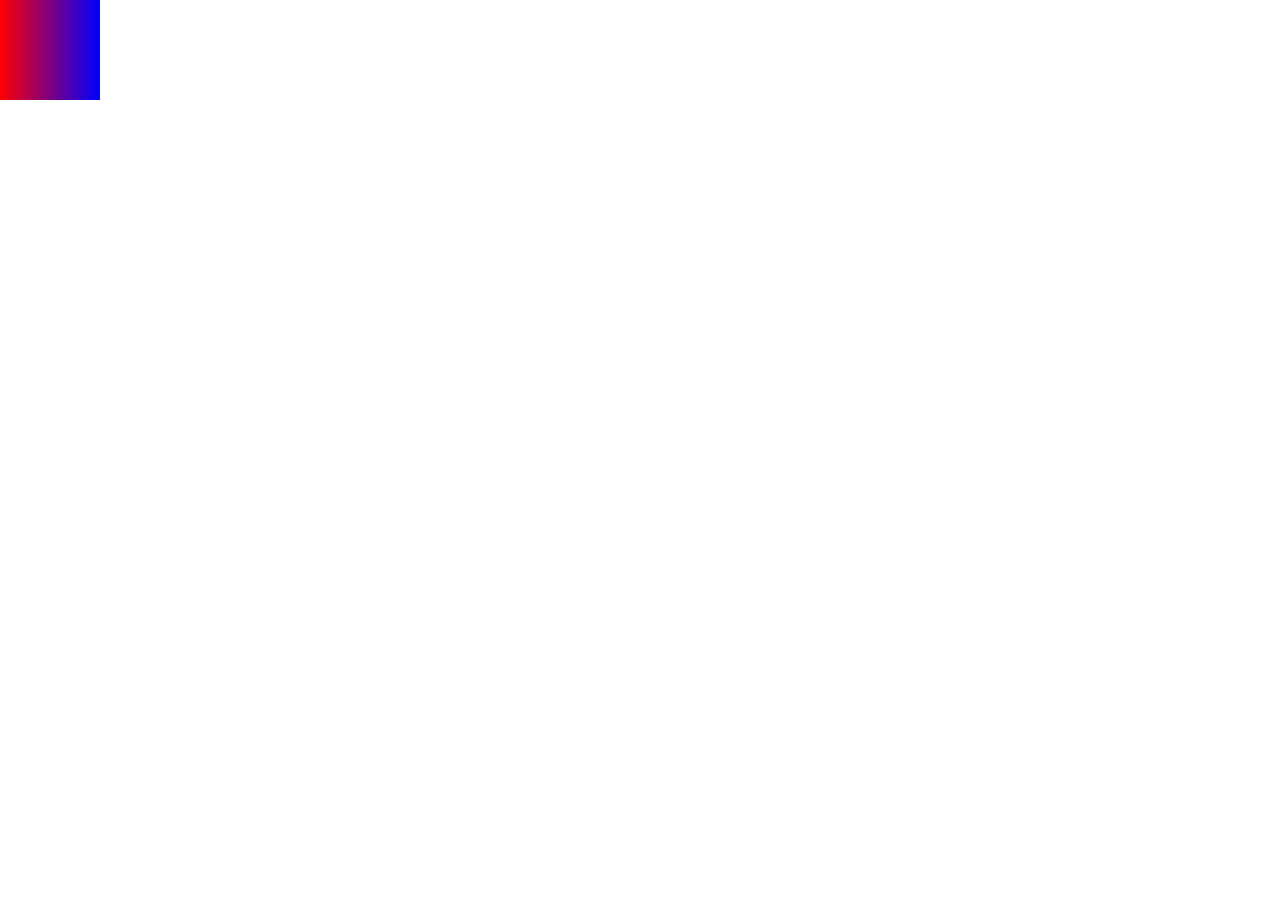
<file: 01-移动端的touch事件.html>
<!DOCTYPE html>
<html lang="en">
<head>
    <meta charset="UTF-8">
    <meta name="viewport" content="width=device-width, initial-scale=1.0">
    <meta http-equiv="X-UA-Compatible" content="ie=edge">
    <title>Document</title>
    <style>
        * {
            padding: 0;
            margin: 0;
        }
        .box{
            width: 100px;
            height: 100px;
            background:linear-gradient(to right,red,blue);
        }
    </style>
</head>
<body>
    <div class="box"></div>
    <script>
        // 1 获取div
        var div = document.querySelector('div')
        
        // div.addEventListener('click',function(){
        //     console.log("click123")
        // })

        var startX,startY
        var moveX,moveY


        // 2 为div绑定touch事件：在移动端绑定事件是使用addEventListener
        // touchstart:开始触摸，一次触摸只触发一次  ondragstart
        div.addEventListener('touchstart',function(e){
            console.log("touchstart")
            // 获取手指坐标
            // console.log(e.targetTouches[0].clientX,e.targetTouches[0].clientY)
            // console.log(e.targetTouches[0].pageX,e.targetTouches[0].pageY)
            // console.log(e.targetTouches[0].screenX,e.targetTouches[0].screenY)
            startX = e.targetTouches[0].clientX
            startY = e.targetTouches[0].clientY
        })
        // touchmove:触摸过程：只要没有松开手指,同时手指位置(坐标)有偏移，这个事件会一直触发 ondrag
        div.addEventListener('touchmove',function(e){
            console.log("touchmove")
            // console.log(e)
            moveX = e.targetTouches[0].clientX
            moveY = e.targetTouches[0].clientY
            // 计算触发事件时手指和原始位置的差异
            var distanceX = moveX - startX
            var distanceY = moveY - startY
            // 实现偏移
            div.style.transform = `translate(${distanceX}px,${distanceY}px)`
        })
        // touchend:触摸结束，松开手指 ondragend
        div.addEventListener('touchend',function(e){
            console.log("touchend")
            console.log(e)
        })
        // touchcancel:触摸意外中断，由优先级更高的操作中断

        // 结论
        // 1.如果在touchstart或touchmove中，我们可以从touches或targettouches中获取手指对象
        // 2.如果在touchend中，只能通过changedtouches来获取手指对象
    </script>
</body>
</html>
</file>
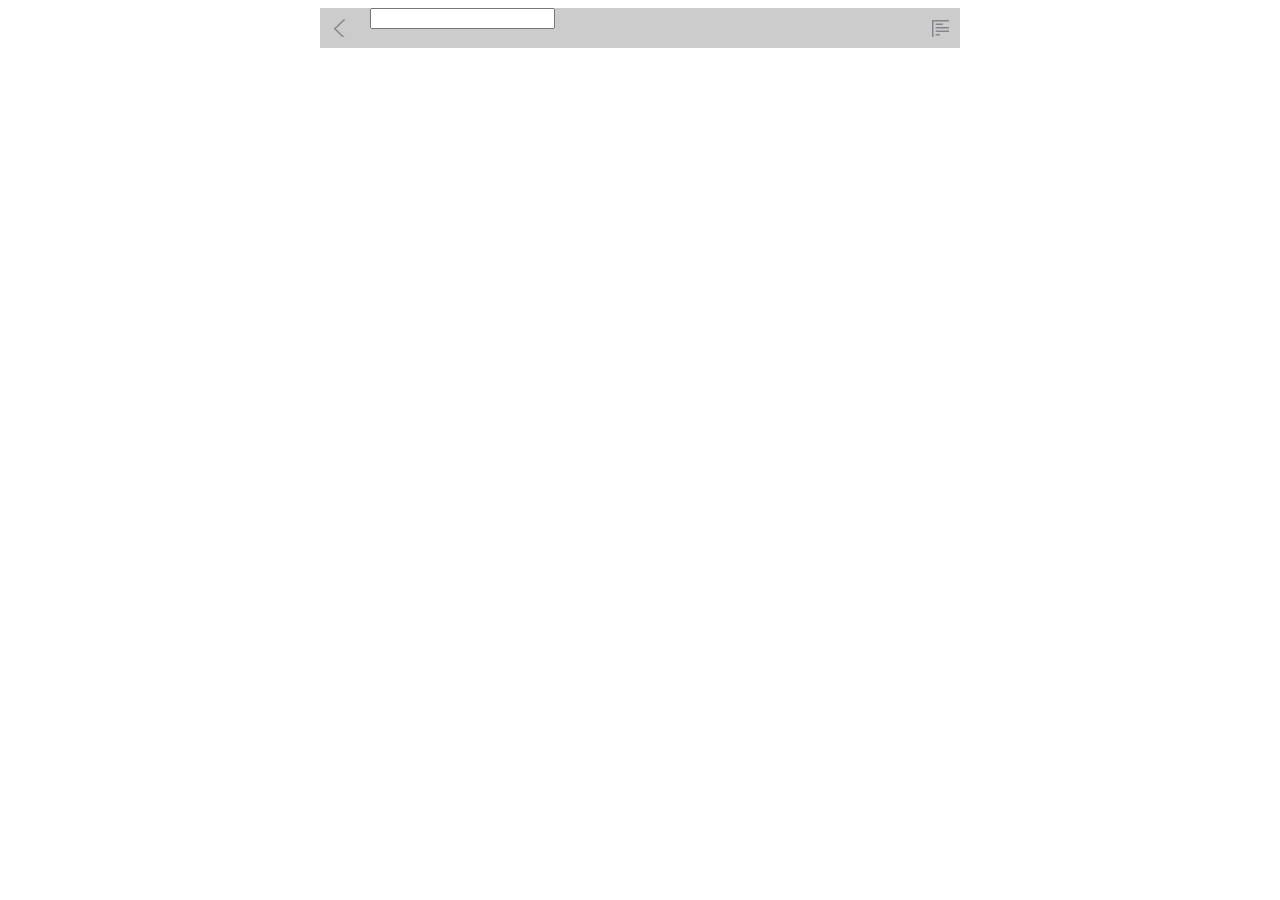
<file: test.html>
<!DOCTYPE html>
<html lang="en">
<head>
    <meta charset="UTF-8">
    <meta name="viewport" content="width=device-width, initial-scale=1.0">
    <meta http-equiv="X-UA-Compatible" content="ie=edge">
    <link rel="stylesheet" href="./styles/temp.css">
    <title>Document</title>
</head>
<body>
    <div class="header">
        <div class="back"></div>
        <form action="">
            <input type="text">
        </form>
        <div class="menu"></div>
    </div>
</body>
</html>
</file>
<file: styles/temp.css>
.header {
  width: 100%;
  max-width: 640px;
  min-width: 320px;
  margin: 0 auto;
  height: 40px;
  background-color: #ccc;
  position: relative;
}

.header > .back {
  width: 40px;
  height: 100%;
  position: absolute;
  top: 0;
  padding: 11px;
  -webkit-box-sizing: border-box;
          box-sizing: border-box;
  background-image: url("../images/sprites.png");
  background-size: 200px 200px;
  background-position: -22px 0px;
  background-origin: content-box;
  background-clip: content-box;
  left: 0;
}

.header > .back:hover {
  color: red;
}

.header > .menu {
  width: 40px;
  height: 100%;
  position: absolute;
  top: 0;
  padding: 11px;
  -webkit-box-sizing: border-box;
          box-sizing: border-box;
  background-image: url("../images/sprites.png");
  background-size: 200px 200px;
  background-position: -60px 0px;
  background-origin: content-box;
  background-clip: content-box;
  right: 0;
}

.header > form {
  width: 100%;
  height: 100%;
  padding: 0 50px;
}
/*# sourceMappingURL=temp.css.map */
</file>
